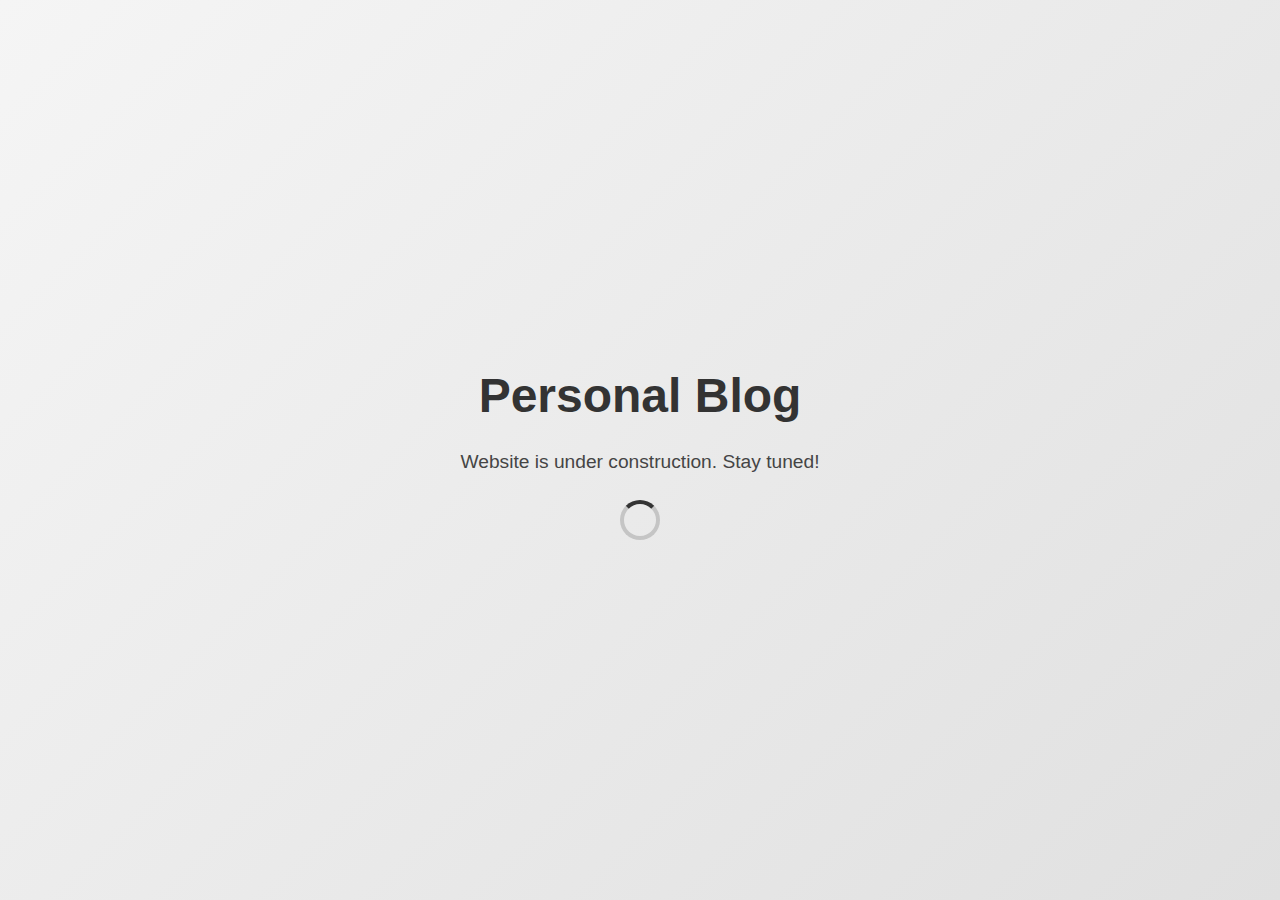
<file: index.html>
<!doctype html><html lang=en><head><meta name=generator content="Hugo 0.157.0"><meta charset=UTF-8><meta name=viewport content="width=device-width,initial-scale=1"><title>Personal Blog - Coming Soon</title><link rel=stylesheet href=/css/style.css></head><body><div class=container><h1 class=home-title>Personal Blog</h1><p>Website is under construction. Stay tuned!</p><div class=loader></div></div></body></html>
</file>
